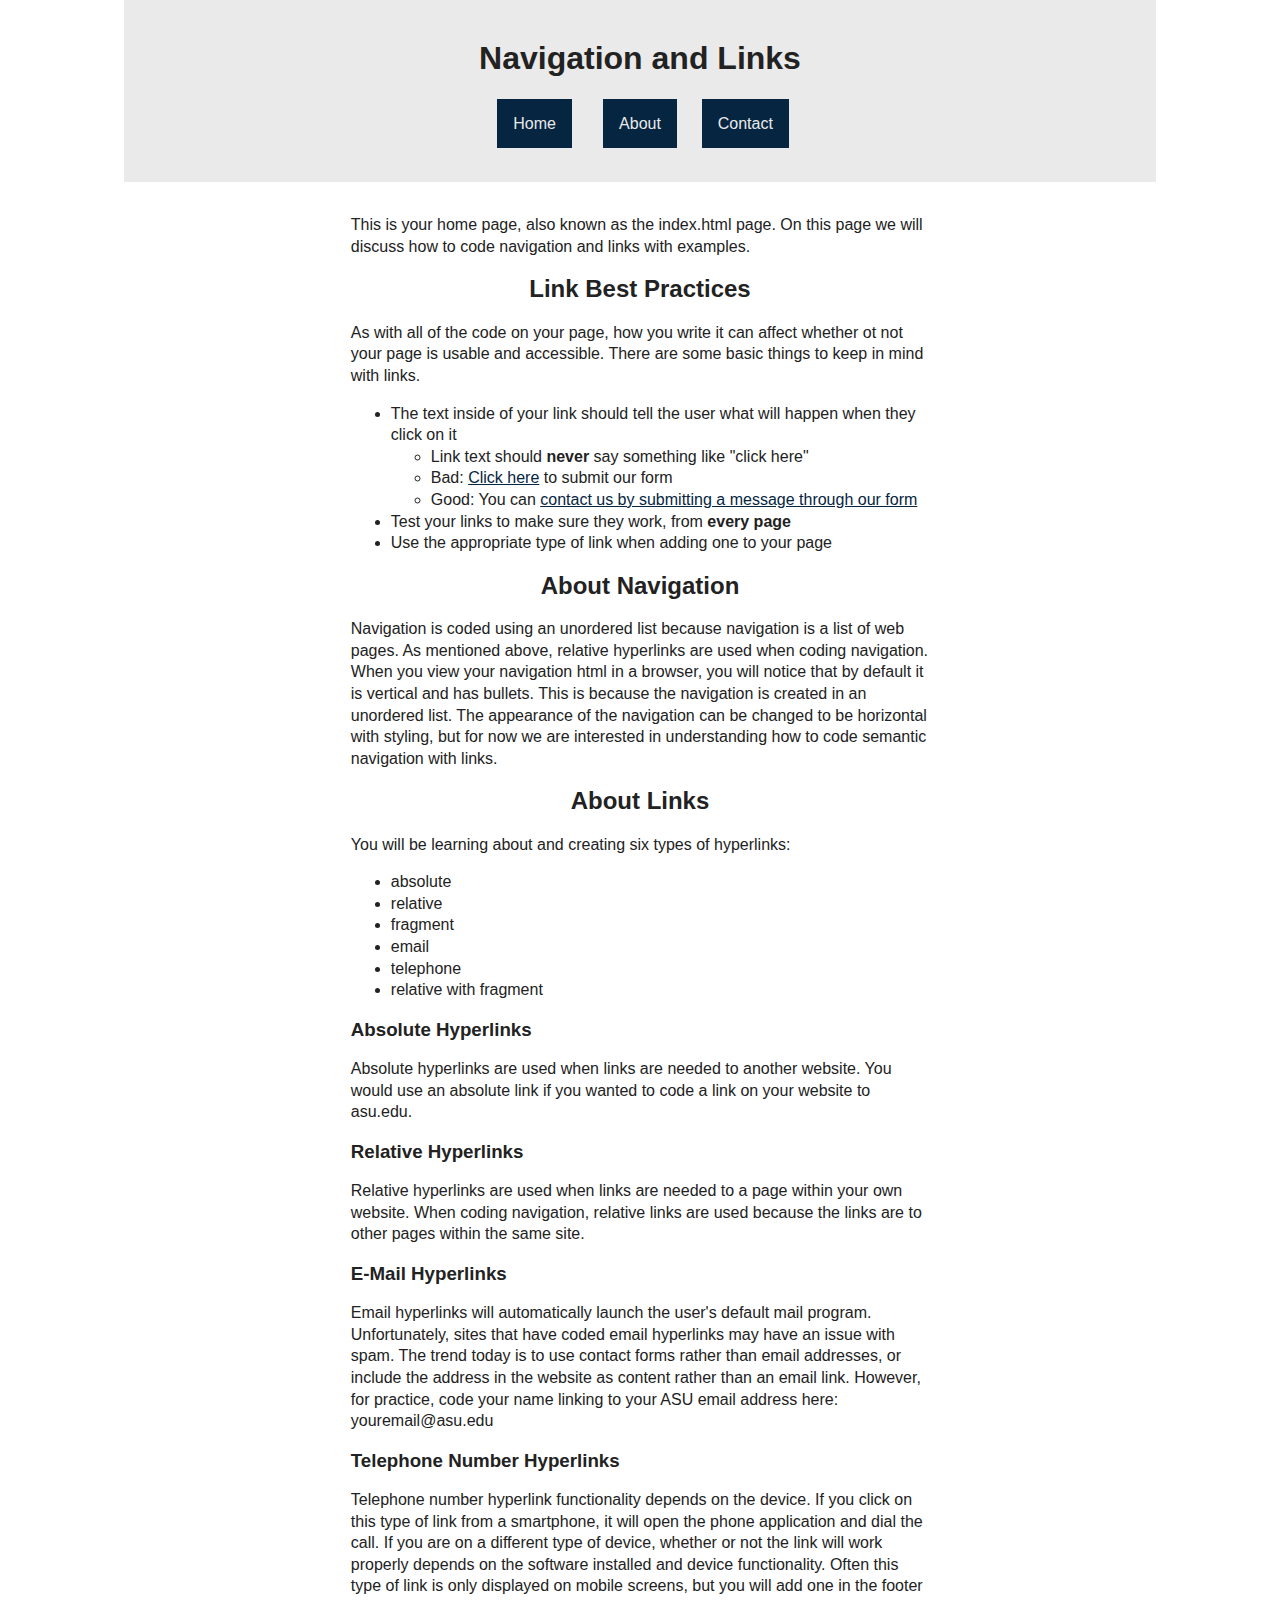
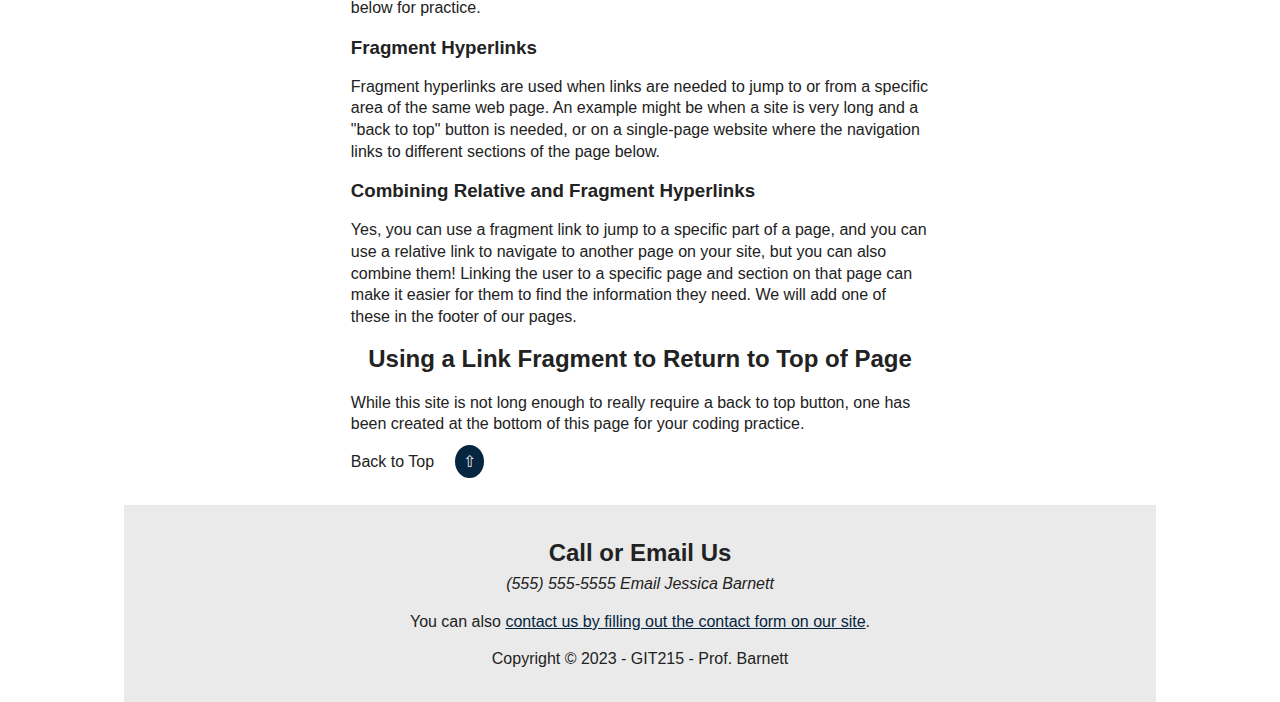
<file: index.html>
<!DOCTYPE html>
<html lang="en">
    <head>
        <meta charset="utf-8">
        <title>Navigation and Links</title>
        <!-- TO DO: ADD YOUR NAME TO THE AUTHOR TAG HERE -->
        <meta name="author" content="Bernice Onyeabor">
        <meta name="description" content="Learn about the different types of anchor tags, or links, that you can use when building a page for the web. Make it possible to navigate between pages, send an email, call a number, and more with anchor tags!">
        <link rel="stylesheet" href="styles.css">
    </head>
    <body>
        <header>
            <h1>Navigation and Links</h1>

            <!-- TO DO: CREATE THE NAVIGATION FOR THE SITE HERE -->
             <nav>
                <ul>
                    <li><a href="#">Home</a></li>
                    <li><a href="about.html">About</a></li>
                    <li><a href="contact.html">Contact</a></li>
                </ul>
             </nav>
        </header>
            

        <main>
            <p>This is your home page, also known as the index.html page. On this page we will discuss how to code navigation and links with examples.</p>

            <section>
                <h2>Link Best Practices</h2>
                <p>As with all of the code on your page, how you write it can affect whether ot not your page is usable and accessible. There are some basic things to keep in mind with links.</p>
                <ul>
                    <li>The text inside of your link should tell the user what will happen when they click on it
                        <ul>
                            <li>Link text should <strong>never</strong> say something like "click here"</li>
                            <li>Bad: <a href="#">Click here</a> to submit our form</li>
                            <li>Good: You can <a href="#">contact us by submitting a message through our form</a></li>
                        </ul>
                    </li>
                    <li>Test your links to make sure they work, from <strong>every page</strong></li>
                    <li>Use the appropriate type of link when adding one to your page</li>
                </ul>
            </section>

            <section>
                <h2>About Navigation</h2>
                <p>Navigation is coded using an unordered list because navigation is a list of web pages. As mentioned above, relative hyperlinks are used when coding navigation. When you view your navigation html in a browser, you will notice that by default it is vertical and has bullets. This is because the navigation is created in an unordered list. The appearance of the navigation can be changed to be horizontal with styling, but for now we are interested in understanding how to code semantic navigation with links.</p>  
            </section>

            <section>
                <h2>About Links</h2>
                <p>You will be learning about and creating six types of hyperlinks:</p> 

                <!-- TO DO: CREATE FRAGMENT LINKS HERE TO THESE TOPIC SECTIONS ON THE PAGE -->
                <ul id="link-types">
                    <li>absolute</li> <!-- link this to the absolute links section -->
                    <li>relative</li> <!-- link this to the relative links section -->
                    <li>fragment</li> <!-- link this to the fragment links section -->
                    <li>email</li> <!-- link this to the email links section -->
                    <li>telephone</li> <!-- link this to the telephone links section -->
                    <li>relative with fragment</li> <!-- link this to the relative with fragment links section -->
                </ul>

                <!-- TO DO: ADD AN ABSOLUTE LINK TO THE ASU WEBSITE FROM THE TEXT ASU.EDU BELOW, AND INCLUDE THE ATTRIBUTE THAT WILL MAKE THIS LINK OPEN IN A NEW TAB -->
                <section id="abs">
                    <h3>Absolute Hyperlinks</h3>
                    <p>Absolute hyperlinks are used when links are needed to another website. You would use an absolute link if you wanted to code a link on your website to asu.edu.</p>
                </section>

                <section id="rel">
                    <h3>Relative Hyperlinks</h3>
                    <p>Relative hyperlinks are used when links are needed to a page within your own website. When coding navigation, relative links are used because the links are to other pages within the same site.</p>
                </section>

                <!-- TO DO: ADD AN EMAIL LINK TO THIS SECTION, USING YOUR ASU EMAIL AND REPLACING THE TEXT YOUREMAIL@ASU.EDU -->
                <section id="email">
                    <h3>E-Mail Hyperlinks</h3>
                    <p>Email hyperlinks will automatically launch the user's default mail program. Unfortunately, sites that have coded email hyperlinks may have an issue with spam. The trend today is to use contact forms rather than email addresses, or include the address in the website as content rather than an email link. However, for practice, code your name linking to your ASU email address here: youremail@asu.edu</p>
                </section>

                <section id="tel">
                    <h3>Telephone Number Hyperlinks</h3>
                    <p>Telephone number hyperlink functionality depends on the device. If you click on this type of link from a smartphone, it will open the phone application and dial the call. If you are on a different type of device, whether or not the link will work properly depends on the software installed and device functionality. Often this type of link is only displayed on mobile screens, but you will add one in the footer below for practice.</p>
                </section>

                <section id="frag">
                    <h3>Fragment Hyperlinks</h3>
                    <p>Fragment hyperlinks are used when links are needed to jump to or from a specific area of the same web page. An example might be when a site is very long and a "back to top" button is needed, or on a single-page website where the navigation links to different sections of the page below.</p>
                </section>

                <section id="rel-frag">
                    <h3>Combining Relative and Fragment Hyperlinks</h3>
                    <p>Yes, you can use a fragment link to jump to a specific part of a page, and you can use a relative link to navigate to another page on your site, but you can also combine them! Linking the user to a specific page and section on that page can make it easier for them to find the information they need. We will add one of these in the footer of our pages.</p>
                </section>

            </section>

            <section id="btt">
                <h2>Using a Link Fragment to Return to Top of Page</h2>
                <p>While this site is not long enough to really require a back to top button, one has been created at the bottom of this page for your coding practice.</p>

                <!-- TO DO: CREATE A BACK TO TOP LINK HERE -->
                Back to Top <span>&#8679;</span>
            </section>

        </main>

        <footer>
            <section>
                <h2>Call or Email Us</h2>

                <!-- TO DO: MAKE THE PHONE NUMBER AND EMAIL ADDRESS BELOW INTO PROPERLY FORMATTED LINKS INSIDE OF THE ADDRESS TAG -->
                <address>
                    (555) 555-5555
                    Email Jessica Barnett
                </address>
                <!-- TO DO: COMPLETE THE LINK BELOW SO THAT IT WILL TAKE THE USER TO THE CONTACT SECTION ON THE CONTACT PAGE WHEN CLICKED -->
                <p>You can also <a href="#">contact us by filling out the contact form on our site</a>.</p>
            </section>
            <p>Copyright &copy; 2023 - GIT215 - Prof. Barnett</p>
        </footer>
    </body>
</html>
</file>
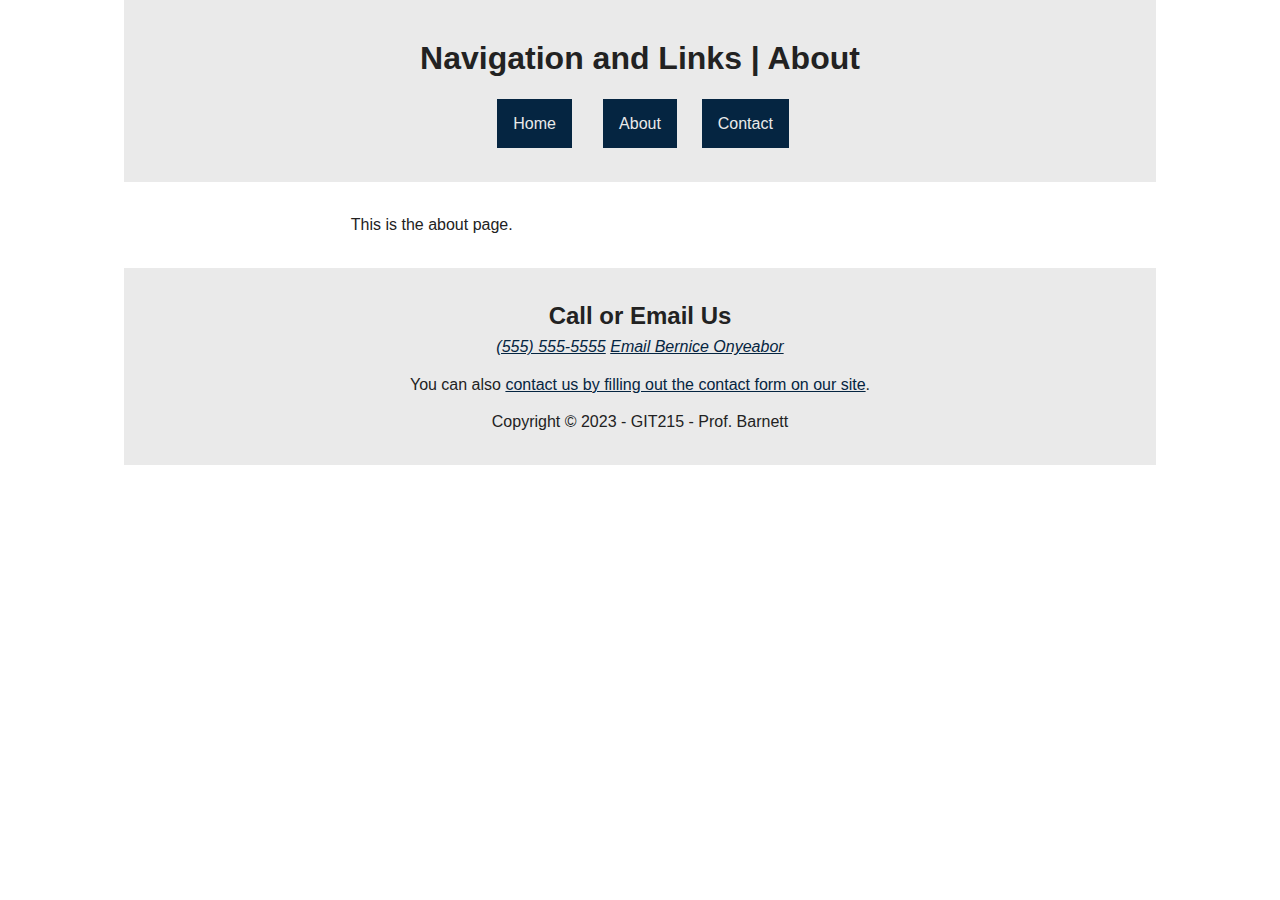
<file: about.html>
<!DOCTYPE html>
<html lang="en">
    <head>
        <meta charset="utf-8">
        <title>Navigation and Links | About</title>
        <!-- TO DO: ADD YOUR NAME TO THE AUTHOR TAG HERE -->
        <meta name="author" content="Bernice Onyeabor">
        <meta name="description" content="Learn about the different types of anchor tags, or links, that you can use when building a page for the web. Make it possible to navigate between pages, send an email, call a number, and more with anchor tags!">
        <link rel="stylesheet" href="styles.css">
    </head>
    <body>
        <header>
            <h1>Navigation and Links | About</h1>

            <!-- TO DO: CREATE THE NAVIGATION FOR THE SITE HERE -->
             <nav>
                <ul>
                    <li><a href="index.html">Home</a></li>
                    <li><a href="#">About</a></li>
                    <li><a href="contact.html">Contact</a></li>
                </ul>
             </nav>
        </header>
            

        <main>
            <p> This is the about page.</p>
        </main>

        <footer>
            <section>
                <h2>Call or Email Us</h2>

                <!-- TO DO: MAKE THE PHONE NUMBER AND EMAIL ADDRESS BELOW INTO PROPERLY FORMATTED LINKS INSIDE OF THE ADDRESS TAG -->
                <address>
                    <a href="tel:555-555-5555">(555) 555-5555</a>
                    <a href="mailto:cbonyeab@asu.edu">Email Bernice Onyeabor</a>
                </address>
                <!-- TO DO: COMPLETE THE LINK BELOW SO THAT IT WILL TAKE THE USER TO THE CONTACT SECTION ON THE CONTACT PAGE WHEN CLICKED -->
                <p>You can also <a href="contact.html#contact">contact us by filling out the contact form on our site</a>.</p>
            </section>
            <p>Copyright &copy; 2023 - GIT215 - Prof. Barnett</p>
        </footer>
    </body>
</html>
</file>
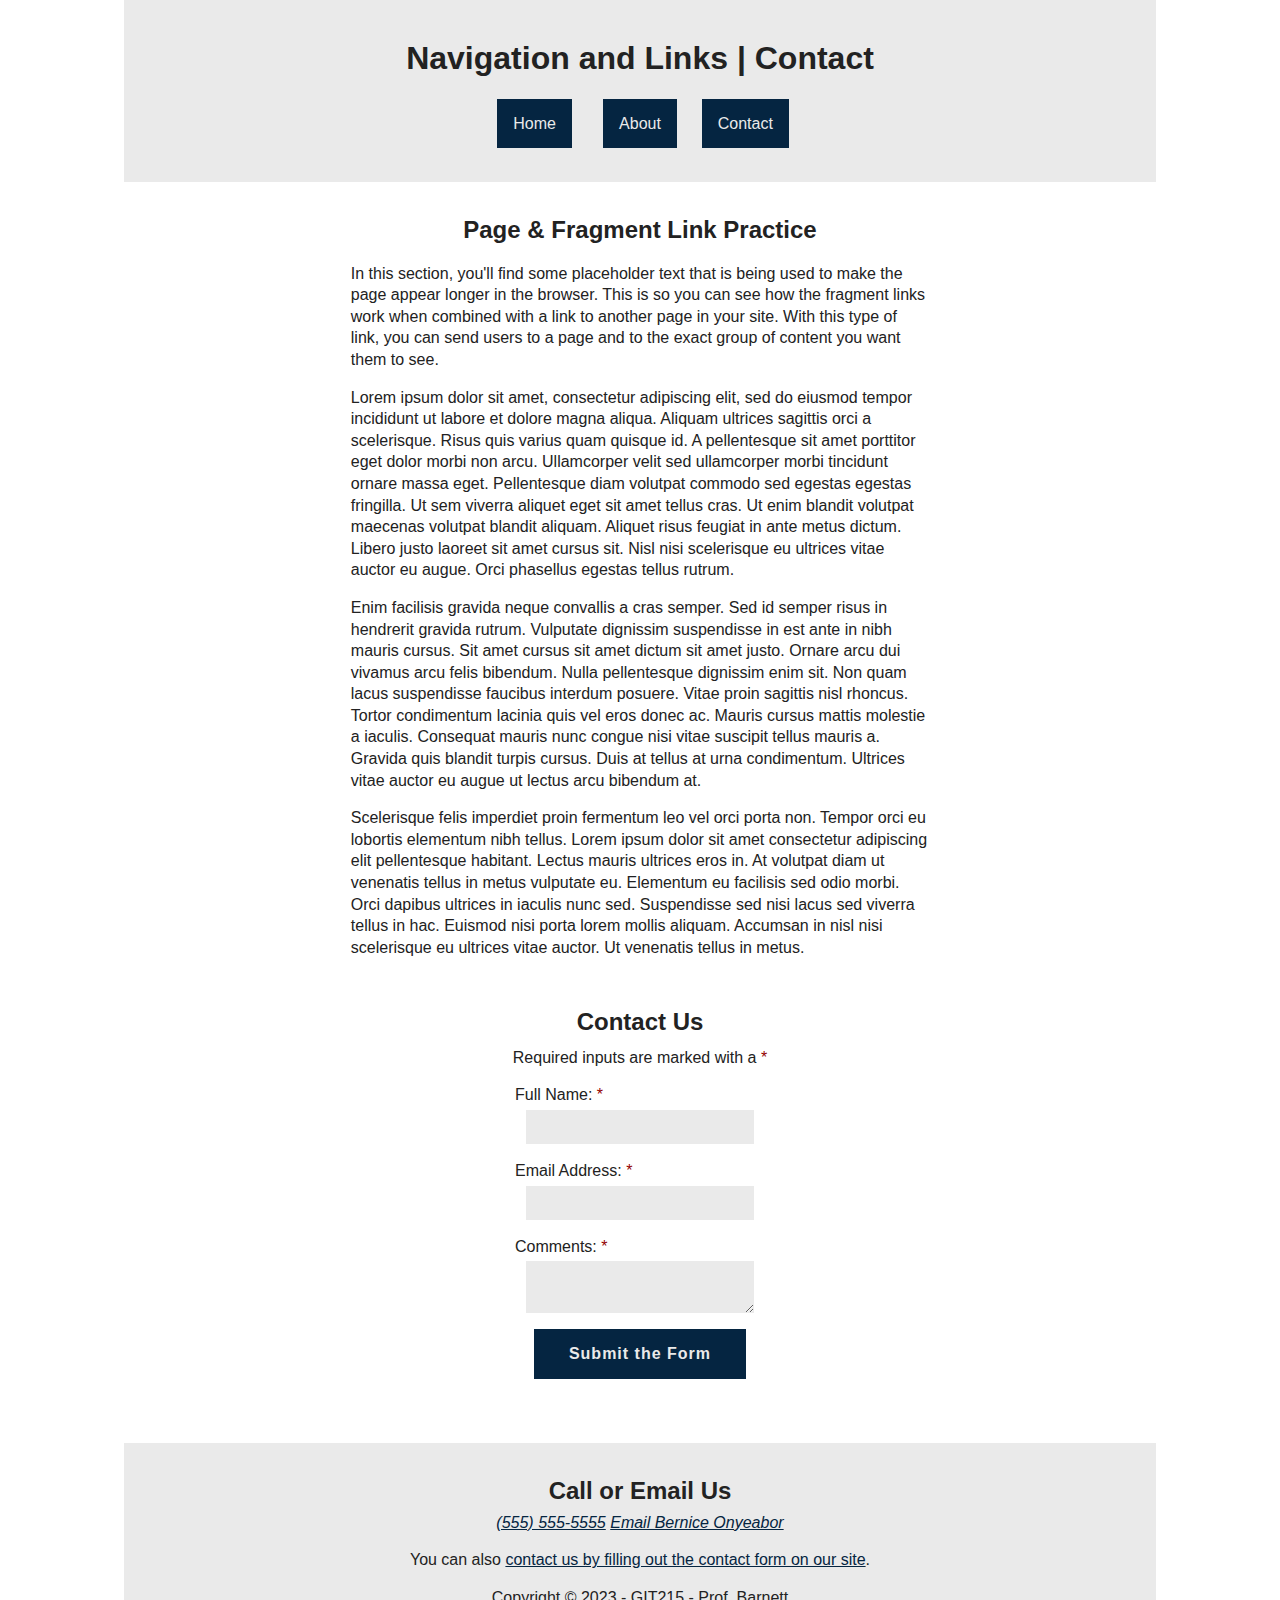
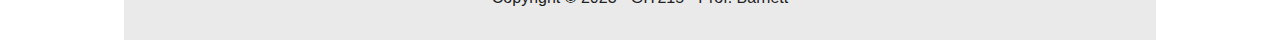
<file: contact.html>
<!DOCTYPE html>
<html lang="en">
    <head>
        <meta charset="utf-8">
        <title>Navigation and Links | Contact</title>
        <!-- TO DO: ADD YOUR NAME TO THE AUTHOR TAG HERE -->
        <meta name="author" content="Bernice Onyeabor">
        <meta name="description" content="Learn about the different types of anchor tags, or links, that you can use when building a page for the web. Make it possible to navigate between pages, send an email, call a number, and more with anchor tags!">
        <link rel="stylesheet" href="styles.css">
    </head>
    <body id="top">
        <header>
            <h1>Navigation and Links | Contact</h1>

            <!-- TO DO: CREATE THE NAVIGATION FOR THE SITE HERE -->
             <nav>
                <ul>
                    <li><a href="index.html">Home</a></li>
                    <li><a href="about.html">About</a></li>
                    <li><a href="#">Contact</a></li>
                </ul>
             </nav>
        </header>

        <main>
            <section>
                <h2>Page &amp; Fragment Link Practice</h2>
                <p>
                    In this section, you'll find some placeholder text that is being used to make the page appear longer in the browser. This is so you can see how the fragment links work when combined with a link to another page in your site. With this type of link, you can send users to a page and to the exact group of content you want them to see.
                </p>
                <p>
                    Lorem ipsum dolor sit amet, consectetur adipiscing elit, sed do eiusmod tempor incididunt ut labore et dolore magna aliqua. Aliquam ultrices sagittis orci a scelerisque. Risus quis varius quam quisque id. A pellentesque sit amet porttitor eget dolor morbi non arcu. Ullamcorper velit sed ullamcorper morbi tincidunt ornare massa eget. Pellentesque diam volutpat commodo sed egestas egestas fringilla. Ut sem viverra aliquet eget sit amet tellus cras. Ut enim blandit volutpat maecenas volutpat blandit aliquam. Aliquet risus feugiat in ante metus dictum. Libero justo laoreet sit amet cursus sit. Nisl nisi scelerisque eu ultrices vitae auctor eu augue. Orci phasellus egestas tellus rutrum.
                </p>
                <p>
                    Enim facilisis gravida neque convallis a cras semper. Sed id semper risus in hendrerit gravida rutrum. Vulputate dignissim suspendisse in est ante in nibh mauris cursus. Sit amet cursus sit amet dictum sit amet justo. Ornare arcu dui vivamus arcu felis bibendum. Nulla pellentesque dignissim enim sit. Non quam lacus suspendisse faucibus interdum posuere. Vitae proin sagittis nisl rhoncus. Tortor condimentum lacinia quis vel eros donec ac. Mauris cursus mattis molestie a iaculis. Consequat mauris nunc congue nisi vitae suscipit tellus mauris a. Gravida quis blandit turpis cursus. Duis at tellus at urna condimentum. Ultrices vitae auctor eu augue ut lectus arcu bibendum at.
                </p>
                <p>
                    Scelerisque felis imperdiet proin fermentum leo vel orci porta non. Tempor orci eu lobortis elementum nibh tellus. Lorem ipsum dolor sit amet consectetur adipiscing elit pellentesque habitant. Lectus mauris ultrices eros in. At volutpat diam ut venenatis tellus in metus vulputate eu. Elementum eu facilisis sed odio morbi. Orci dapibus ultrices in iaculis nunc sed. Suspendisse sed nisi lacus sed viverra tellus in hac. Euismod nisi porta lorem mollis aliquam. Accumsan in nisl nisi scelerisque eu ultrices vitae auctor. Ut venenatis tellus in metus.
                </p>
            </section>

            <section id="contact">
                <h2>Contact Us</h2>
                <p>Required inputs are marked with a <span class="required">*</span></p>

                <form action="https://wp.zybooks.com/form-viewer.php" target="_blank" method="POST">

                    <label for="my_name">Full Name: <span class="required">*</span></label>
                    <input type="text" name="my_name" id="my_name" required>
    
                    <label for="my_email">Email Address: <span class="required">*</span></label>
                    <input type="email" name="my_email" id="my_email" required>
    
                    <label for="comments">Comments: <span class="required">*</span></label>
                    <textarea name="comments" id="comments" required></textarea>
    
                    <input type="submit" name="my_submit" id="my_submit" value="Submit the Form">
                </form>
            </section>

        </main>

        <footer>
            <section>
                <h2>Call or Email Us</h2>

                <!-- TO DO: MAKE THE PHONE NUMBER AND EMAIL ADDRESS BELOW INTO PROPERLY FORMATTED LINKS INSIDE OF THE ADDRESS TAG -->
                <address>
                    <a href="tel:555-555-5555">(555) 555-5555</a>
                    <a href="mailto:cbonyeab@asu.edu">Email Bernice Onyeabor</a>
                </address>
                <!-- TO DO: COMPLETE THE LINK BELOW SO THAT IT WILL TAKE THE USER TO THE CONTACT SECTION ON THE CONTACT PAGE WHEN CLICKED -->
                <p>You can also <a href="#contact">contact us by filling out the contact form on our site</a>.</p>
            </section>
            <p>Copyright &copy; 2023 - GIT215 - Prof. Barnett</p>
        </footer>
    </body>
</html>
</file>
<file: styles.css>
:root{
    /* --red: #da5730; */
    --red: #940101;
    --blue: #052541;
    --lt-gray: #eaeaea;
    --med-gray: #555;
    --dk-gray: #222;
}

body{
    line-height: 1.35;
    color: var(--dk-gray);
    font-family: Arial, Helvetica, sans-serif;
    box-sizing: border-box;
    margin: 0;
}

header, main, footer{
    width: 1000px;
    margin: 0 auto;
    padding: 1rem;
}

header, footer{
    background-color: var(--lt-gray);
    text-align: center;
}

nav ul{
    list-style-type: none;
    padding: 0;
    width: 300px;
    margin: 2rem auto;
    display: grid;
    grid-template-columns: repeat(3, 1fr);
    gap: 1rem;
}

nav a{
    text-decoration: none;
    background-color: var(--blue);
    color: var(--lt-gray);
}

nav a:hover{
    background-color: var(--red);
    color: var(--lt-gray);
}

a{
    color: var(--blue);
    padding: 1rem;
}

a:hover{
    color: var(--red);
}

h2, h3{
    margin: 1rem 0 0.25rem 0;
}

h2{
    text-align: center;
}

main > section{
    max-width: 65ch;
    margin: 1rem auto;
}

section > ul{
    max-width: 65ch;
    margin: 0 auto;
}

section > section{
    max-width: 65ch;
    margin: 0 auto 1rem auto;
    /* padding: 1rem 0; */
}

p{
    max-width: 65ch;
    margin: 1rem auto;
}

#btt a{
    display: block;
    margin-top: 2rem;
    text-align: right;
    text-decoration: none;
}

#btt a:hover span{
    background-color: var(--red);
}

#btt span{
    background-color: var(--blue);
    color: var(--lt-gray);
    padding: 0.5rem;
    margin: 0 1rem;
    border-radius: 50%;
}

#about{
    text-align: center;
    margin: 3rem auto;
}

#contact{
    margin: 3rem auto;
}

#contact p{
    text-align: center;
    margin: 0.5rem auto;
}

.required{
    color: var(--red);
}

form{
    width: 250px;
    margin: 1rem auto;
}

input, label, textarea{
    display: block;
    font-size: 1rem;
}

label{
    margin: 1rem 0 0.25rem 0;
}

input, textarea{
    padding: 0.5rem;
    width: 85%;
    margin: 0 auto;
    border: none;
    background-color: var(--lt-gray);
}

#my_submit{
    padding: 1rem;
    margin: 1rem auto;
    background-color: var(--blue);
    color: var(--lt-gray);
    font-weight: bold;
    letter-spacing: 1px;
}

#my_submit:hover{
    background-color: var(--red);
}

footer a, main ul a, p a{
    padding: 0;
}
</file>
